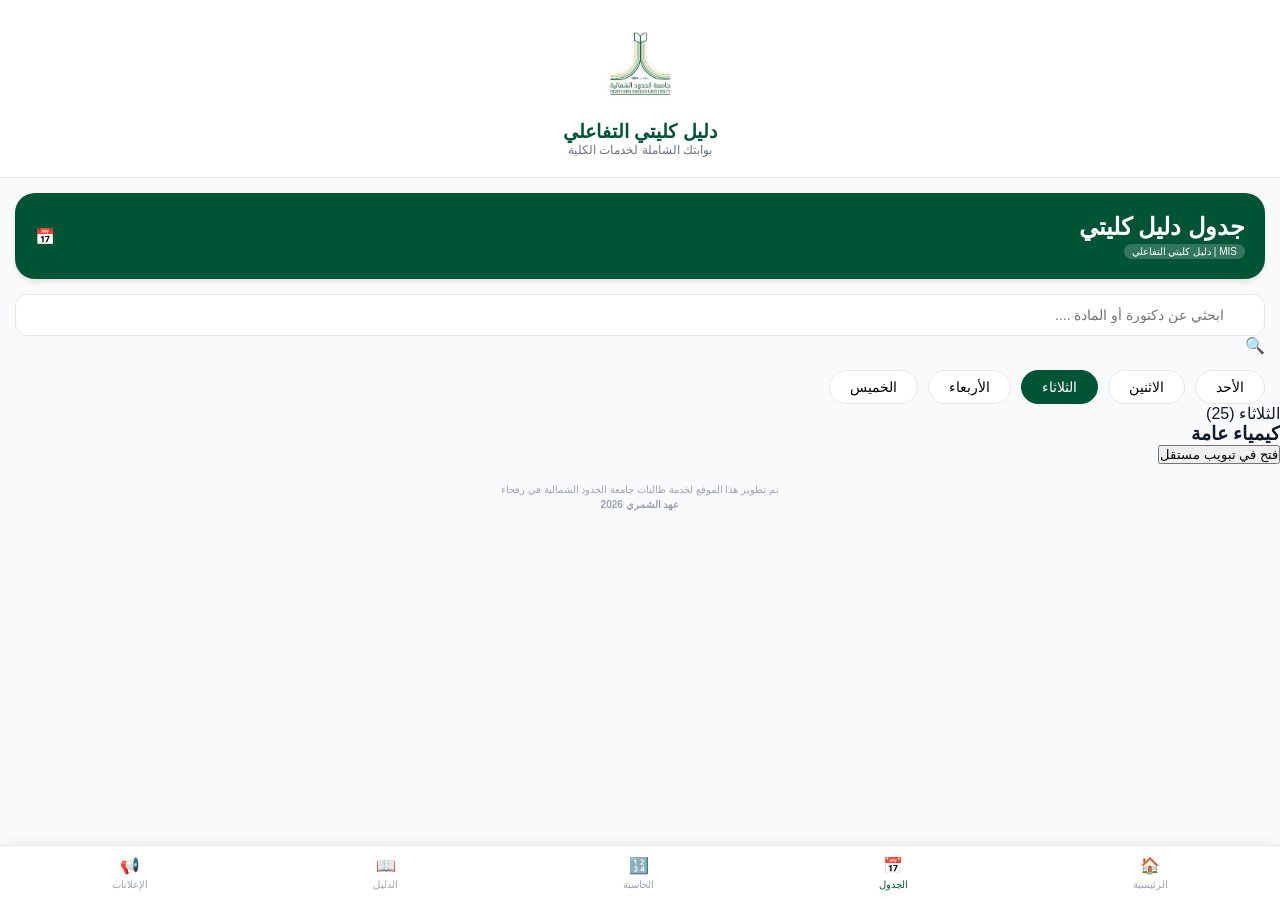
<file: index.html>
<!DOCTYPE html>
<html lang="ar" dir="rtl">
<head>
    <meta charset="UTF-8">
    <meta name="viewport" content="width=device-width, initial-scale=1.0">
    <title>دليل كليتي التفاعلي</title>
    <link rel="stylesheet" href="style.css">
</head>
<body>

    <div class="app-wrapper">
        <header class="main-header">
            <img src="logo.png" alt="لوقو الجامعة" class="university-logo"> <h1 class="app-title">دليل كليتي التفاعلي</h1>
            <p class="app-subtitle">بوابتك الشاملة لخدمات الكلية</p>
        </header>

        <main class="main-content">
            <div class="hero-card">
                <div class="hero-text">
                    <h2>جدول دليل كليتي</h2>
                    <span class="major-tag">MIS | دليل كليتي التفاعلي</span>
                </div>
                <div class="hero-icon">📅</div>
            </div>

            <div class="search-container">
                <input type="text" placeholder="ابحثي عن دكتورة أو المادة ...." class="search-input">
                <span class="search-icon">🔍</span>
            </div>

            <div class="days-scroll">
                <button class="day-tab">الأحد</button>
                <button class="day-tab">الاثنين</button>
                <button class="day-tab active">الثلاثاء</button>
                <button class="day-tab">الأربعاء</button>
                <button class="day-tab">الخميس</button>
            </div>

            <div class="lectures-container">
                <div class="lecture-card">
                    <div class="card-header">
                        <span class="day-label">الثلاثاء (25)</span>
                        <h3 class="subject-name">كيمياء عامة</h3>
                    </div>
                    <div class="card-footer">
                        <button class="open-btn">فتح في تبويب مستقل</button>
                    </div>
                </div>
            </div>
        </main>

        <footer class="credits-footer">
            <p>تم تطوير هذا الموقع لخدمة طالبات جامعة الحدود الشمالية في رفحاء</p>
            <p class="dev-name">عهد الشمري 2026</p>
        </footer>

        <nav class="bottom-nav">
            <div class="nav-item"><span>🏠</span><p>الرئيسية</p></div>
            <div class="nav-item active"><span>📅</span><p>الجدول</p></div>
            <div class="nav-item"><span>🔢</span><p>الحاسبة</p></div>
            <div class="nav-item"><span>📖</span><p>الدليل</p></div>
            <div class="nav-item"><span>📢</span><p>الإعلانات</p></div>
        </nav>
    </div>

    <script src="script.js"></script>
</body>
</html>
</file>
<file: style.css>
:root {
    --primary-green: #005436;
    --bg-color: #F9FAFB;
    --text-gray: #6B7280;
}

* { box-sizing: border-box; margin: 0; padding: 0; }

body {
    font-family: 'Arial', sans-serif;
    background-color: var(--bg-color);
    color: #111827;
}

.main-header {
    background: white;
    padding: 20px;
    text-align: center;
    border-bottom: 1px solid #E5E7EB;
}

.university-logo {
    width: 80px; /* حجم اللوقو */
    margin-bottom: 10px;
}

.app-title {
    color: var(--primary-green);
    font-size: 1.2rem;
    font-bold: bold;
}

.app-subtitle {
    font-size: 0.75rem;
    color: var(--text-gray);
}

.hero-card {
    background: var(--primary-green);
    margin: 15px;
    padding: 20px;
    border-radius: 20px;
    color: white;
    display: flex;
    justify-content: space-between;
    align-items: center;
    box-shadow: 0 4px 6px -1px rgba(0, 0, 0, 0.1);
}

.major-tag {
    font-size: 10px;
    background: rgba(255, 255, 255, 0.2);
    padding: 2px 8px;
    border-radius: 10px;
}

.search-container {
    margin: 15px;
    position: relative;
}

.search-input {
    width: 100%;
    padding: 12px 40px 12px 15px;
    border-radius: 12px;
    border: 1px solid #E5E7EB;
    font-size: 14px;
}

.days-scroll {
    display: flex;
    overflow-x: auto;
    padding: 0 15px;
    gap: 10px;
}

.day-tab {
    padding: 8px 20px;
    border-radius: 20px;
    border: 1px solid #E5E7EB;
    background: white;
    white-space: nowrap;
    font-size: 14px;
    cursor: pointer;
}

.day-tab.active {
    background: var(--primary-green);
    color: white;
    border-color: var(--primary-green);
}

.bottom-nav {
    position: fixed;
    bottom: 0;
    width: 100%;
    background: white;
    display: flex;
    justify-content: space-around;
    padding: 10px 0;
    border-top: 1px solid #E5E7EB;
    box-shadow: 0 -2px 10px rgba(0,0,0,0.05);
}

.nav-item { text-align: center; color: #9CA3AF; cursor: pointer; }
.nav-item.active { color: var(--primary-green); }
.nav-item p { font-size: 10px; margin-top: 4px; }

.credits-footer {
    text-align: center;
    font-size: 10px;
    color: #9CA3AF;
    padding: 20px 0 100px 0;
}
.dev-name { font-weight: bold; margin-top: 4px; }
</file>
